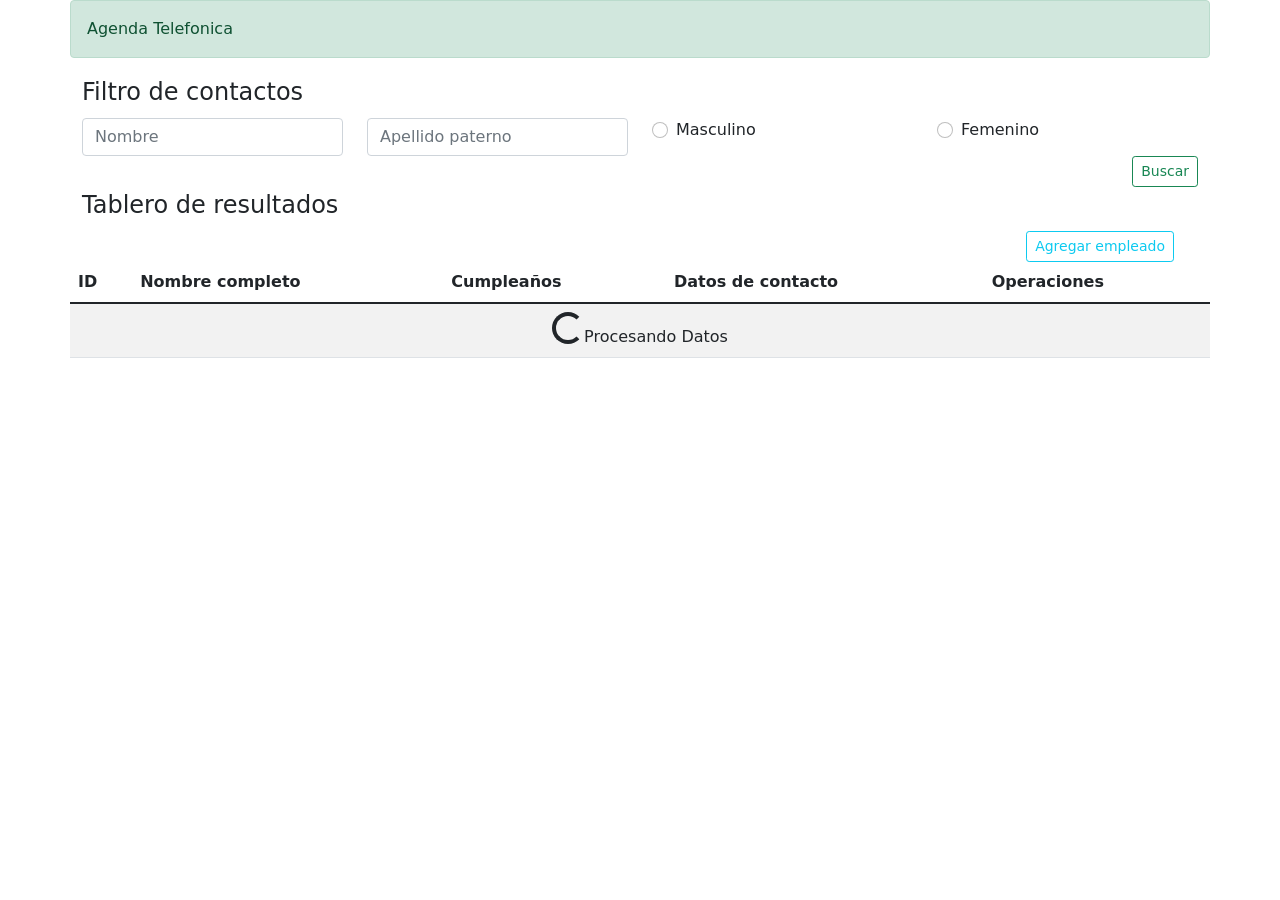
<file: cap_php_ago22-main/frontend/index.html>
<!DOCTYPE html>
<html lang="es">
<head>
    <meta charset="UTF-8">
    <meta name="viewport" content="width=device-width, initial-scale=1">

    <link href="assets/bootstrap/css/bootstrap.min.css" rel="stylesheet">
    <link href="assets/principal.css" rel="stylesheet">
    <title>API de Agenda de Contactos</title>
</head>
<body>

<div class="container">

    <div class="row">
    <div class="alert alert-success text-left">Agenda Telefonica</div>
    </div>

    <div class="row" style="display: none;">
    <div id="mensajes_sistema"></div>
    </div>
    
        <!-- seccion de filtro y resultados -->
        <div id="seccion_filtro_tablero">
            <div class="row">
                <div class="col-12">
                    <fieldset>
                        <legend>Filtro de contactos</legend>
                        <div class="row">
                            <div class="col-lg-3 col-sm-6 col-xs-12">
                                <input type="text" class="form-control" placeholder="Nombre">
                            </div>
                            <div class="col-lg-3 col-sm-6 col-xs-12">
                                <input type="text" class="form-control" placeholder="Apellido paterno">
                            </div>
                            <div class="col-lg-3 col-sm-6 col-xs-12">
                                <div class="form-check">
                                    <input class="form-check-input" type="radio" name="genero_buscar" id="genero_h">
                                    <label class="form-check-label" for="genero_h">
                                        Masculino
                                    </label>
                                </div>
                            </div>
                            <div class="col-lg-3 col-sm-6 col-xs-12">
                                <div class="form-check">
                                    <input class="form-check-input" type="radio" name="genero_buscar" id="genero_f">
                                    <label class="form-check-label" for="genero_f">
                                        Femenino
                                    </label>
                                </div>
                            </div>
                            <div class="col-12" style="text-align: right">
                                <button id="buscar_contactos" type="button" class="btn btn-outline-success btn-sm">Buscar</button>
                            </div>
                        </div>
                    </fieldset>
                </div>
            </div>
        </div>  


    <!-- tablero de empleados -->
    <div class="row" id="contenedor_tablero_empleado">
        <!-- boton de agregar uno nuevo -->
        <div class="row">
            <fieldset>
                <legend>Tablero de resultados</legend>
            </fieldset>
            <div class="col-12" style="text-align: right">
                <button type="button" id="btn_agregar_empleado" class="btn btn-outline-info btn-sm">Agregar empleado</button>
            </div>
        </div>
        <table id="tableroEmpleados" class="table table-striped">
            <thead>
            <tr>
                <th>ID</th>
                <th>Nombre completo</th>
                <!--<th>Dirección</th>-->
                <th>Cumpleaños</th>
                <th>Datos de contacto</th>
                <th>Operaciones</th>
            </tr>
            </thead>
            <tbody id="tbodyTableroEmpleados">

            </tbody>
        </table>
    </div>
    

    <div class="row" id="contenedor_formulario_empleado" style="display: none">
        <div class="col-3"></div>
        <div class="col-6">
            <div class="card">
                <div class="card-header">
                    Formulario de empleado
                </div>
                <div class="card-body">
                    <form id="form_empleado" >
                        <div class="col-12">
                            <label for="campo_nombre" class="form-label">Nombre</label>
                            <input type="text" placeholder="Nombre" id="campo_nombre" class="form-control" name="nombre" required >
                        </div>
                        <div class="col-12">
                            <label for="campo_paterno" class="form-label">Paterno</label>
                            <input type="text" placeholder="Apellido paterno" id="campo_paterno" class="form-control" name="paterno" required >
                        </div>
                        <div class="col-12">
                            <label for="campo_materno" class="form-label">Materno</label>
                            <input type="text" placeholder="Apellido materno" id="campo_materno" class="form-control" name="materno" >
                        </div>
                        <div class="col-12">
                            <label for="campo_direccion" class="form-label">Dirección</label>
                            <input type="text" placeholder="Dirección" id="campo_direccion" class="form-control" name="direccion" required >
                        </div>
                        <div class="col-12">
                            <label for="campo_fecha_nacimiento" class="form-label">Fecha de nacimiento</label>
                            <input type="date" placeholder="Dirección" class="form-control" id="campo_fecha_nacimiento" required name="fecha_nacimiento" >
                        </div>
                        <div class="col-lg-3 col-sm-6 col-xs-12">
                            <label for="campo_genero_h" class="form-label">Genero</label>
                            <div class="form-check">
                                <input class="form-check-input" type="radio" name="genero" id="campo_genero_h" value="h" required>
                                <label class="form-check-label" for="campo_genero_h">
                                    Hombre
                                </label>
                            </div>
                            <div class="form-check">
                                <input class="form-check-input" type="radio" name="genero" id="campo_genero_m" value="m">
                                <label class="form-check-label" for="campo_genero_m">
                                    Mujer
                                </label>
                            </div>
                        </div>
                        

                        <div class="card">
                            <div class="card-header">
                                Datos de contacto
                            </div>
                            <div class="card-body">
                                <div class="row">
                                    <div class="col-12" style="text-align: right">
                                        <button type="button" class="btn btn-outline-info btn-sm" id="btn_agregar_row_contacto">Agregar</button>
                                    </div>
                                </div>
                                <div class="row">
                                    <table class="table table-striped table-responsive">
                                        <thead>
                                        <tr>
                                            <th>Tipo de contacto</th>
                                            <th>Dato de contacto</th>
                                            <th>Operaciones</th>
                                        </tr>
                                        </thead>
                                        <tbody id="tbody_listado_datos_contacto">

                                        </tbody>
                                    </table>
                                </div>
                            </div>
                        </div>
                        <button type="button" id="btn_guardar_empleado" class="btn btn-outline-success btn-sm">Guardar</button>
                        <button type="button" id="btn_cancelar_registro_empleado" class="btn btn-outline-dark btn-sm">Cancelar</button>
                        <!--<button type="reset" id="btn_reiniciar_form" class="btn btn-outline-warning btn-sm">Reestabler</button>-->
                    </form>
                </div>
            </div>

        </div>
        <div class="col-l-3 col-md-1"></div>
    </div>

</div>

<!-- scripts js -->
<script src="assets/js/jquery-3.6.0.min.js"></script>
<script src="assets/bootstrap/js/bootstrap.bundle.js"></script>
<script src="assets/js/variables.js"></script>
<script src="assets/js/catalogos.js"></script>
<script src="assets/js/principal.js"></script>
</body>
</html>
</file>
<file: cap_php_ago22-main/frontend/assets/principal.css>
.error{
    color: red !important;
}


.derecha{
    text-align: right;
}
</file>
